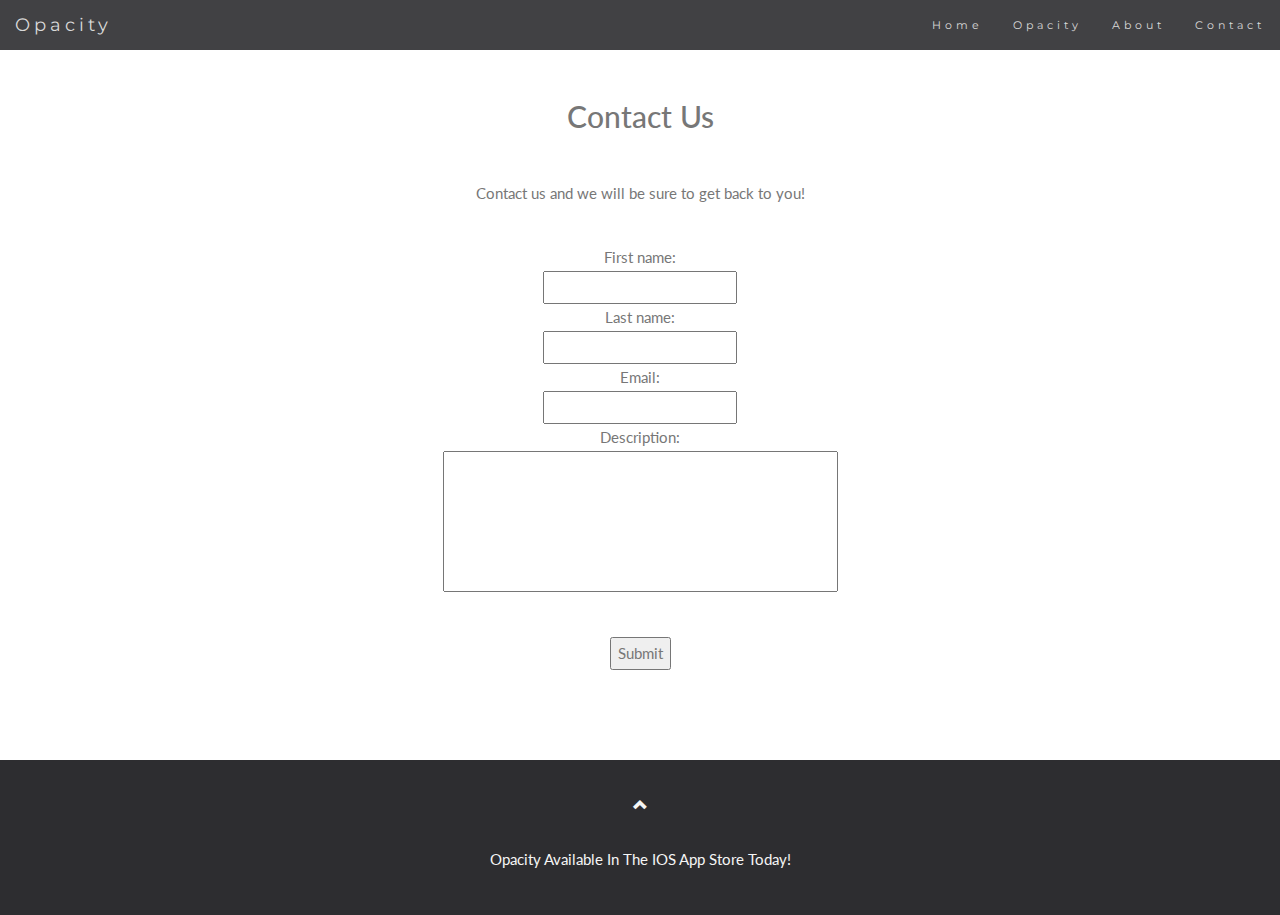
<file: Opacity-API/opacity/opacity/templates/ContactUs.html>
<!DOCTYPE html>
<html lang="en">
<head>
  <title>Opacity</title>
  <meta charset="utf-8">
  <meta name="viewport" content="width=device-width, initial-scale=1">
  <link rel="stylesheet" href="https://maxcdn.bootstrapcdn.com/bootstrap/3.3.7/css/bootstrap.min.css">
  <link href="https://fonts.googleapis.com/css?family=Lato" rel="stylesheet" type="text/css">
  <link href="https://fonts.googleapis.com/css?family=Montserrat" rel="stylesheet" type="text/css">
  <link rel="stylesheet" type="text/css" href="OpacityCSS.css">
  <script src="https://ajax.googleapis.com/ajax/libs/jquery/1.12.4/jquery.min.js"></script>
<script src="https://maxcdn.bootstrapcdn.com/bootstrap/3.3.7/js/bootstrap.min.js"></script>
<script src="SpryAssets/SpryValidationTextField.js" type="text/javascript"></script>
<link href="SpryAssets/SpryValidationTextField.css" rel="stylesheet" type="text/css">
</head>
<body id="myPage" data-spy="scroll" data-target=".navbar" data-offset="50">


<nav class="navbar navbar-default navbar-fixed-top">
  <div class="container-fluid">
    <div class="navbar-header">
      
      <button type="button" class="navbar-toggle" data-toggle="collapse" data-target="#myNavbar">
        <span class="icon-bar"></span>
        <span class="icon-bar"></span>
        <span class="icon-bar"></span>                        
      </button>
    <a class="navbar-brand" href="#myPage">Opacity</a>
    </div>
      <div class="collapse navbar-collapse" id="myNavbar">
      <ul class="nav navbar-nav navbar-right">
        <li><a href="Opacity.html">Home</a></li>
        <li><a href="OpacityInfo.html">Opacity</a></li>
        <li><a href="AboutUs.html">About</a></li>
        <li><a href="ContactUs.html">Contact</a></li>
      </ul>
    </div>
  </div>
</nav>

<div id="band" class="container text-center">
   <h2>Contact Us</h2>
  <p>&nbsp;</p>
   <p>Contact us and we will be sure to get back to you!</p>
   <br>
  <form>
    <p>First name:<br>
      <input type="text" name="firstname">
      <br>
      Last name:<br>
      <input type="text" name="lastname">
      <br>
      Email:<br>
      <input type="email" name="lastname">
      <br>
      Description:<br>
      
      <textarea name="textField" id="textField" cols="45" rows="5"></textarea>
    </p>
    <p><br>
      <input type="submit" value="Submit">
    </p>
 
  </form> 
</div>
<footer class="text-center">
  <a class="up-arrow" href="#myPage" data-toggle="tooltip" title="TO TOP">
    <span class="glyphicon glyphicon-chevron-up"></span>
  </a><br><br>
  <p>Opacity Available In The IOS App Store Today!</p> 
</footer>

<script>
$(document).ready(function(){
  // Initialize Tooltip
  $('[data-toggle="tooltip"]').tooltip(); 
  
  // Add smooth scrolling to all links in navbar + footer link
  $(".navbar a, footer a[href='#myPage']").on('click', function(event) {

    // Make sure this.hash has a value before overriding default behavior
    if (this.hash !== "") {

      // Prevent default anchor click behavior
      event.preventDefault();

      // Store hash
      var hash = this.hash;

      // Using jQuery's animate() method to add smooth page scroll
      // The optional number (900) specifies the number of milliseconds it takes to scroll to the specified area
      $('html, body').animate({
        scrollTop: $(hash).offset().top
      }, 900, function(){
   
        // Add hash (#) to URL when done scrolling (default click behavior)
        window.location.hash = hash;
      });
    } // End if
  });
})
var sprytextfield1 = new Spry.Widget.ValidationTextField("sprytextfield1");
</script>

</body>
</html>
</file>
<file: Opacity-API/opacity/opacity/templates/OpacityCSS.css>
@charset "utf-8";

 body {
      font: 400 15px/1.8 Lato, sans-serif;
      color: #777;
  }
  h3, h4 {
      margin: 10px 0 30px 0;
      letter-spacing: 0px;      
      font-size: 20px;
      color: #111;
  }
  .container {
      padding: 80px 120px;
  }
   .container2 {
	  background:#DDD;
      padding-left:150px;
      padding-right:90px;
      

   }

.container3{
    padding-left:200px;
    padding-right:170px;

}
 
  .person {
      border: 10px solid transparent;
      margin-bottom: 25px;
      width: 80%;
      height: 80%;
      opacity: 0.7;
  }
  .person:hover {
      border-color: #f1f1f1;
  }
  .carousel-inner img {
      width: 37%;
      margin: auto;
  }
  .carousel-caption h3 {
      color: #fff !important;
  }
  @media (max-width: 600px) {
    .carousel-caption {
      display: none; /* Hide the carousel text when the screen is less than 600 pixels wide */
    }
  }
  .bg-1 {
      background: #2d2d30;
      color: #bdbdbd;
  }
  .bg-1 h3 {color: #fff;}
  .bg-1 p {font-style: italic;}
  .list-group-item:first-child {
      border-top-right-radius: 0;
      border-top-left-radius: 0;
  }
  .list-group-item:last-child {
      border-bottom-right-radius: 0;
      border-bottom-left-radius: 0;
  }
  .thumbnail {
      padding: 0 0 15px 0;
      border: none;
      border-radius: 0;
  }
  .thumbnail p {
      margin-top: 15px;
      color: #555;
  }
  .btn {
      padding: 10px 20px;
      background-color: #333;
      color: #f1f1f1;
      border-radius: 0;
      transition: .2s;
  }
  .btn:hover, .btn:focus {
      border: 1px solid #333;
      background-color: #fff;
      color: #000;
  }
  .modal-header, h4, .close {
      background-color: #333;
      color: #fff !important;
      text-align: center;
      font-size: 30px;
  }
  .modal-header, .modal-body {
      padding: 40px 50px;
  }
  .nav-tabs li a {
      color: #777;
  }
  #googleMap {
      width: 100%;
      height: 300px;
      -webkit-filter: grayscale(100%);
      filter: grayscale(100%);
  }  
  
  .navbar {
      font-family: Montserrat, sans-serif;
      margin-bottom: 0;
      background-color: #2d2d30;
      border: 0;
      font-size: 11px !important;
      letter-spacing: 4px;
      opacity: 0.9;
  }
  .navbar li a, .navbar .navbar-brand { 
      color: #d5d5d5 !important;
  }
  .navbar-nav li a:hover {
      color: #fff !important;
  }
  .navbar-nav li.active a {
      color: #fff !important;
      background-color: #29292c !important;
  }
  .navbar-default .navbar-toggle {
      border-color: transparent;
  }
  .open .dropdown-toggle {
      color: #fff;
      background-color: #555 !important;
  }
  .dropdown-menu li a {
      color: #000 !important;
  }
  .dropdown-menu li a:hover {
      background-color: red !important;
  }
  footer {
      background-color: #2d2d30;
      color: #f5f5f5;
      padding: 32px;
  }
  footer a {
      color: #f5f5f5;
  }
  footer a:hover {
      color: #777;
      text-decoration: none;
  }  
  .form-control {
      border-radius: 0;
  }
  textarea {
      resize: none;
  }
  
.center {
    margin: auto;
    width: 100%;
	height:  350%;
	display: block;
    
}


.first {
 float: left;
  width: 600px;
}

.second {
   float: right;
  width: 400px;
}


.third{
	float: left;
  width: 600px;
}

.fourth{
	float: right;
  width: 410px;
}

.fifth{
    float: right;
    width: 500px;
}



.middlethings{
    text-align:center;
    padding-right:80px;
    padding-left:80px;
}
</file>
<file: Opacity-API/opacity/opacity/templates/SpryAssets/SpryValidationTextField.css>
@charset "UTF-8";

/* SpryValidationTextField.css - version 0.4 - Spry Pre-Release 1.6.1 */

/* Copyright (c) 2006. Adobe Systems Incorporated. All rights reserved. */


/* These are the classes applied on the error messages
 * which prevent them from being displayed by default.
 */ 
.textfieldRequiredMsg, 
.textfieldInvalidFormatMsg, 
.textfieldMinValueMsg,
.textfieldMaxValueMsg,
.textfieldMinCharsMsg,
.textfieldMaxCharsMsg,
.textfieldValidMsg {
	display: none;
}

/* These selectors change the way messages look when the widget is in one of the error states.
 * These classes set a default red border and color for the error text.
 * The state class (e.g. .textfieldRequiredState) is applied on the top-level container for the widget,
 * and this way only the specific error message can be shown by setting the display property to "inline".
 */
.textfieldRequiredState .textfieldRequiredMsg, 
.textfieldInvalidFormatState .textfieldInvalidFormatMsg, 
.textfieldMinValueState .textfieldMinValueMsg,
.textfieldMaxValueState .textfieldMaxValueMsg,
.textfieldMinCharsState .textfieldMinCharsMsg,
.textfieldMaxCharsState .textfieldMaxCharsMsg
{
	display: inline;
	color: #CC3333;
	border: 1px solid #CC3333;
}



/* The next three group selectors control the way the core element (INPUT) looks like when the widget is in one of the states: * focus, required / invalid / minValue / maxValue / minChars / maxChars , valid 
 * There are two selectors for each state, to cover the two main usecases for the widget:
 * - the widget id is placed on the top level container for the INPUT
 * - the widget id is placed on the INPUT element itself (there are no error messages)
 */
 
 /* When the widget is in the valid state the INPUT has a green background applied on it. */
.textfieldValidState input, input.textfieldValidState {
	background-color: #B8F5B1;
}

/* When the widget is in an invalid state the INPUT has a red background applied on it. */
input.textfieldRequiredState, .textfieldRequiredState input, 
input.textfieldInvalidFormatState, .textfieldInvalidFormatState input, 
input.textfieldMinValueState, .textfieldMinValueState input, 
input.textfieldMaxValueState, .textfieldMaxValueState input, 
input.textfieldMinCharsState, .textfieldMinCharsState input, 
input.textfieldMaxCharsState, .textfieldMaxCharsState input {
	background-color: #FF9F9F;
}

/* When the widget has received focus, the INPUT has a yellow background applied on it. */
.textfieldFocusState input, input.textfieldFocusState {
	background-color: #FFFFCC;
}

/* This class applies only for a short period of time and changes the way the text in the textbox looks like.
 * It applies only when the widget has character masking enabled and the user tries to type in an invalid character.
 */
.textfieldFlashText input, input.textfieldFlashText {
	color: red !important;
}

/* When the widget has the hint message on, the hint text can be styled differently than the user typed text. */
.textfieldHintState input, input.textfieldHintState {
	/*color: red !important;*/
}
</file>
